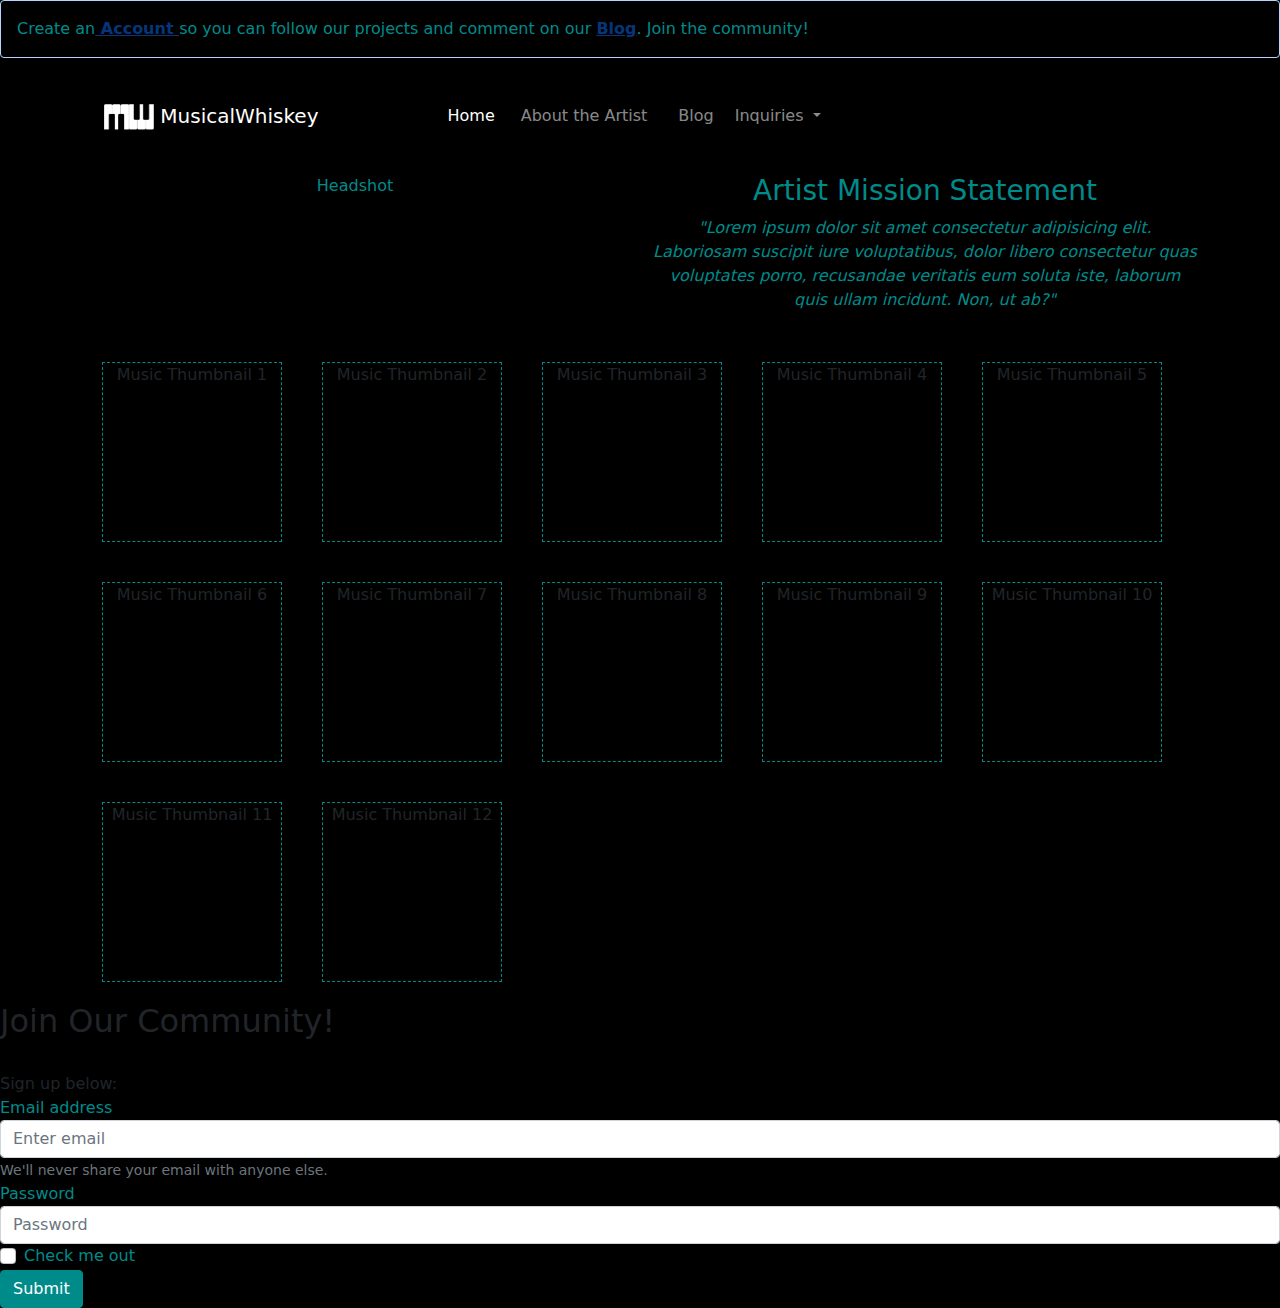
<file: index.html>
<!DOCTYPE html>
<html lang="en">
<head>
    <meta charset="UTF-8">
    <meta name="viewport" content="width=device-width, initial-scale=1.0">

      
          
    <link rel="stylesheet" href="./styles/bootstrap.min.css">

    <link rel="stylesheet" href="./styles/style_sba.css">

    <title>SByAy!!!!!!!!!</title>
    
    <style></style>

</head>

<body>
    <div class="alert alert-primary" role="alert">
        Create an<a href="#" class="alert-link"> Account </a> so you can follow our projects and comment on our <a href="../pages/Artist_Blog.html" class="alert-link">Blog</a>. Join the community!
      </div>

      <div class="container">
      <nav class="navbar navbar-expand-lg navbar-dark bg-black">
        <div class="container-fluid">
          <a class="navbar-brand" href="#"><img src="./images/MW_Logo.jpg" onclick="this.classList.toggle('spining')" alt="" width="50" height="auto" class="d-inline-block align-text-top">
            MusicalWhiskey</a>
          <button class="navbar-toggler" type="button" data-bs-toggle="collapse" data-bs-target="#navbarSupportedContent" aria-controls="navbarSupportedContent" aria-expanded="false" aria-label="Toggle navigation">
            <span class="navbar-toggler-icon"></span>
          </button>
          <div class="collapse navbar-collapse" id="navbarSupportedContent">
            <ul class="navbar-nav me-auto mb-20 mb-lg-0">
              <li class="nav-item">
                <a class="nav-link active" aria-current="page" href="#">Home</a>
              </li>
              <li class="nav-item">
                <a class="nav-link" href="./pages/About_The_Artist.html">About the Artist</a>
              </li>
              <li class="nav-item"></li>
                <a class="nav-link" href="./pages/Artist_Blog.html">Blog</a>
              </li>
              <li class="nav-item dropdown">
                <a class="nav-link dropdown-toggle" href="#" id="navbarDropdown" role="button" data-bs-toggle="dropdown" aria-expanded="false">
                  Inquiries
                </a>
                <ul class="dropdown-menu dropdown-menu-dark bg-dark
                " aria-labelledby="navbarDropdown">
                  <li><a class="dropdown-item" href="#">Join the Community</a></li>
                  <li><a class="dropdown-item" href="#">Contact Us</a></li>
                  <li><hr class="dropdown-divider"></li>
                  <li><a class="dropdown-item" href="#">Copyright</a></li>
                </ul>
              </li>
              <!-- <li class="nav-item">
                <a class="nav-link disabled" href="#" tabindex="-1" aria-disabled="true">Disabled</a>
              </li> -->
            </ul>
            <!-- <form class="d-flex">
              <input class="form-control me-2" type="search" placeholder="Search" aria-label="Search">
              <button class="btn btn-outline-success" type="submit">Search</button>
            </form> -->
          </div>
        </div>
      </nav>
    </div>


    <!-- <h1 i class="display-1">MusicalWhiskey</h1> -->

    <div class="container verflow-hidden text-center width-auto">
        <div class="row">
          <div class="col-md box" img src="./images/Headshot.jpg" width="100">Headshot</div>
          <div class="col-sm box"><h3>Artist Mission Statement</h3><em>"Lorem ipsum dolor sit amet consectetur adipisicing elit. Laboriosam suscipit iure voluptatibus, dolor libero consectetur quas voluptates porro, recusandae veritatis eum soluta iste, laborum quis ullam incidunt. Non, ut ab?"</em></div>
        </div>
      </div>

      <div class="container verflow-hidden text-center width-auto">
        <div class="boxes" id="box1">Music Thumbnail 1</div>
        <div class="boxes" id="box2">Music Thumbnail 2</div>
        <div class="boxes" id="box3">Music Thumbnail 3</div>
        <div class="boxes" id="box4">Music Thumbnail 4</div>
        <div class="boxes" id="box5">Music Thumbnail 5</div>
        <div class="boxes" id="box6">Music Thumbnail 6</div>
        <div class="boxes" id="box1">Music Thumbnail 7</div>
        <div class="boxes" id="box2">Music Thumbnail 8</div>
        <div class="boxes" id="box3">Music Thumbnail 9</div>
        <div class="boxes" id="box4">Music Thumbnail 10</div>
        <div class="boxes" id="box5">Music Thumbnail 11</div>
        <div class="boxes" id="box6">Music Thumbnail 12</div>
      </div>

      <div><h2>Join Our Community!</h2>
        <br>Sign up below:</h3></div>

      <form>
        <div class="form-group">
          <label for="exampleInputEmail1">Email address</label>
          <input type="email" class="form-control" id="exampleInputEmail1" aria-describedby="emailHelp" placeholder="Enter email">
          <small id="emailHelp" class="form-text text-muted">We'll never share your email with anyone else.</small>
        </div>
        <div class="form-group">
          <label for="exampleInputPassword1">Password</label>
          <input type="password" class="form-control" id="exampleInputPassword1" placeholder="Password">
        </div>
        <div class="form-check">
          <input type="checkbox" class="form-check-input" id="exampleCheck1">
          <label class="form-check-label" for="exampleCheck1">Check me out</label>
        </div>
        <button type="submit" class="btn btn-primary">Submit</button>
      </form>


    <script src="./styles/bootstrap.bundle.min.js">
    </script>
</body>
</html>
</file>
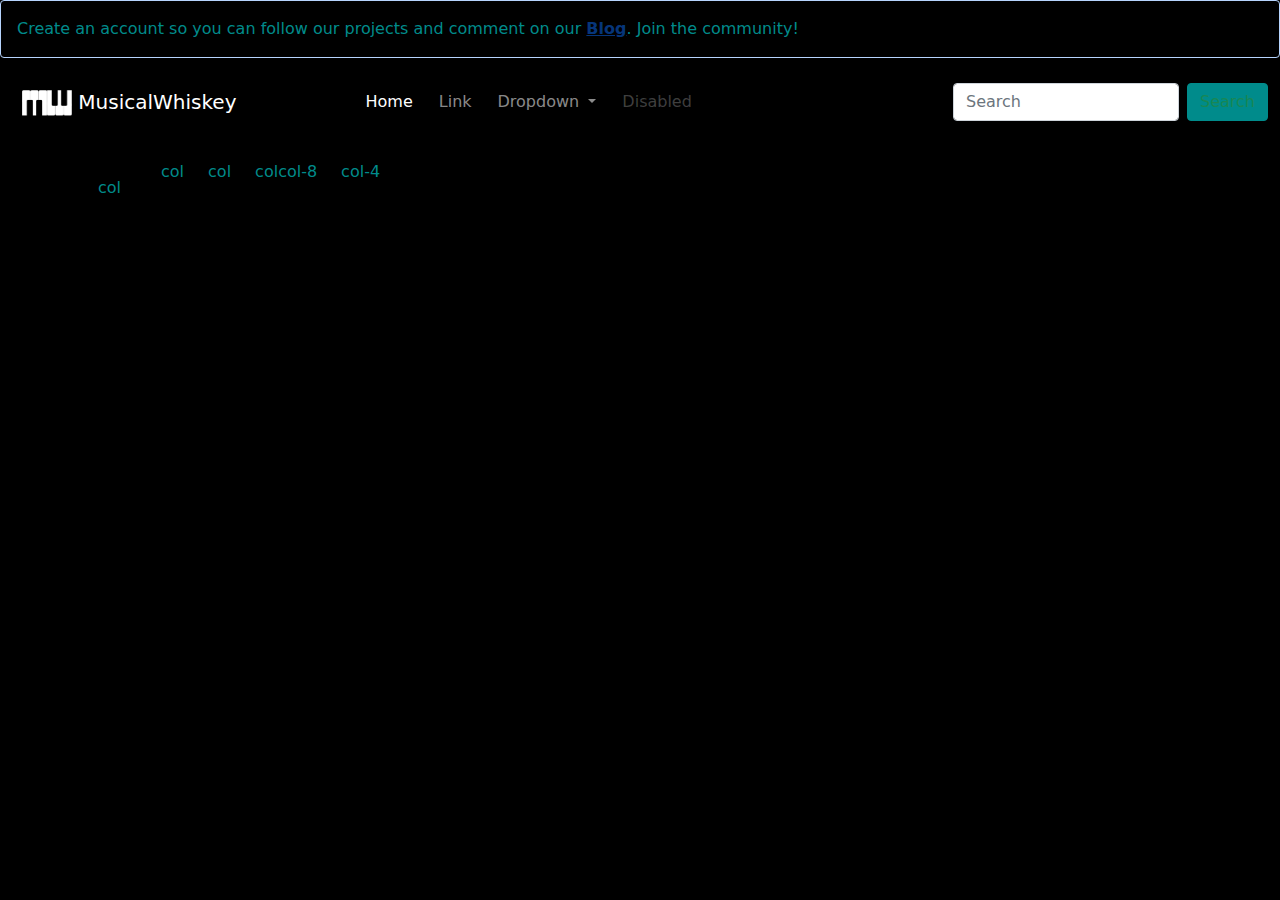
<file: pages/index.html>
<!DOCTYPE html>
<html lang="en">
<head>
    <meta charset="UTF-8">
    <meta name="viewport" content="width=device-width, initial-scale=1.0">

    <link rel="stylesheet" href="../styles/bootstrap.min.css">

   <link rel="stylesheet" href="../styles/style_sba.css">

    <script src="../styles/bootstrap.bundle.min.js">
    </script>

    <title>SByAy!!!!!!!!!</title>
    

</head>

<body>
    <div class="alert alert-primary" role="alert">
        Create an account so you can follow our projects and comment on our <a href="#" class="alert-link">Blog</a>. Join the community!
      </div>

      <nav class="navbar navbar-expand-lg navbar-dark bg-black">
        <div class="container-fluid">
          <a class="navbar-brand" href="#"><img src="../images/MW_Logo.jpg" alt="" width="50" height="auto" class="d-inline-block align-text-top">
            MusicalWhiskey</a>
          <button class="navbar-toggler" type="button" data-bs-toggle="collapse" data-bs-target="#navbarSupportedContent" aria-controls="navbarSupportedContent" aria-expanded="false" aria-label="Toggle navigation">
            <span class="navbar-toggler-icon"></span>
          </button>
          <div class="collapse navbar-collapse" id="navbarSupportedContent">
            <ul class="navbar-nav me-auto mb-2 mb-lg-0">
              <li class="nav-item">
                <a class="nav-link active" aria-current="page" href="#">Home</a>
              </li>
              <li class="nav-item">
                <a class="nav-link" href="#">Link</a>
              </li>
              <li class="nav-item dropdown">
                <a class="nav-link dropdown-toggle" href="#" id="navbarDropdown" role="button" data-bs-toggle="dropdown" aria-expanded="false">
                  Dropdown
                </a>
                <ul class="dropdown-menu" aria-labelledby="navbarDropdown">
                  <li><a class="dropdown-item" href="#">Action</a></li>
                  <li><a class="dropdown-item" href="#">Another action</a></li>
                  <li><hr class="dropdown-divider"></li>
                  <li><a class="dropdown-item" href="#">Something else here</a></li>
                </ul>
              </li>
              <li class="nav-item">
                <a class="nav-link disabled" href="#" tabindex="-1" aria-disabled="true">Disabled</a>
              </li>
            </ul>
            <form class="d-flex">
              <input class="form-control me-2" type="search" placeholder="Search" aria-label="Search">
              <button class="btn btn-outline-success" type="submit">Search</button>
            </form>
          </div>
        </div>
      </nav>


    <!-- <h1 i class="display-1">MusicalWhiskey</h1> -->

    <div class="container text-center">
        <div class="row gy-4">
          <div class="col">
            <div class="p-3 box">col</div>
          </div>
          <div class="col box">col</div>
          <div class="col box">col</div>
          <div class="col box">col</div>
        </div>
        <div class="row">
          <div class="col-8 col-md-6 col-xl-12 box">col-8</div>
          <div class="col-4 col-md-6 col-xl-5 box">col-4</div>
        </div>
      </div>
</body>
</html>
</file>
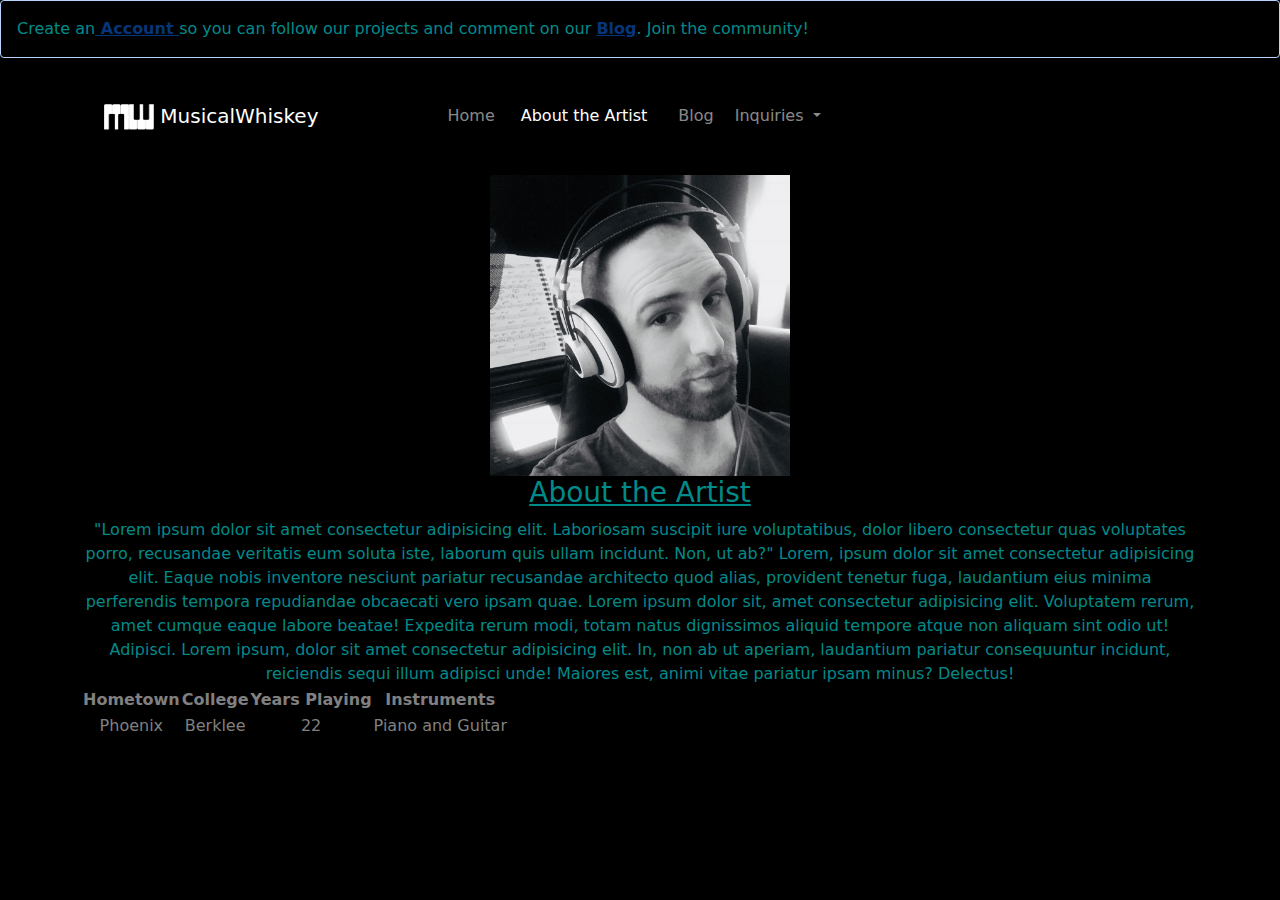
<file: pages/About_The_Artist.html>
<!DOCTYPE html>
<html lang="en">
<head>
    <meta charset="UTF-8">
    <meta name="viewport" content="width=device-width, initial-scale=1.0">

      
          
    <link rel="stylesheet" href="../styles/bootstrap.min.css">

    <link rel="stylesheet" href="../styles/style_sba.css">


    <title>About The Artist!!!!!!!!!</title>
    
    <style>
      .container {
          align-content: center;
      }
  </style>

</head>

<body>
  <container></container>
    <div class="alert alert-primary" role="alert">
        Create an<a href="#" class="alert-link"> Account </a> so you can follow our projects and comment on our <a href="./pages/Artist_Blog.html" class="alert-link">Blog</a>. Join the community!
      </div>

      <div class="container">
      <nav class="navbar navbar-expand-lg navbar-dark bg-black">
        <div class="container-fluid">
          <a class="navbar-brand" href="#"><img src="../images/MW_Logo.jpg" alt="" width="50" height="auto" class="d-inline-block align-text-top">
            MusicalWhiskey</a>
          <button class="navbar-toggler" type="button" data-bs-toggle="collapse" data-bs-target="#navbarSupportedContent" aria-controls="navbarSupportedContent" aria-expanded="false" aria-label="Toggle navigation">
            <span class="navbar-toggler-icon"></span>
          </button>
          <div class="collapse navbar-collapse" id="navbarSupportedContent">
            <ul class="navbar-nav me-auto mb-20 mb-lg-0">
              <li class="nav-item">
                <a class="nav-link" aria-current="page" href="/./index.html">Home</a>
              </li>
              <li class="nav-item">
                <a class="nav-link active" href="../pages/About_The_Artist.html">About the Artist</a>
              </li>
              <li class="nav-item"></li>
                <a class="nav-link" href="../pages/Artist_Blog.html">Blog</a>
              </li>
              <li class="nav-item dropdown">
                <a class="nav-link dropdown-toggle" href="#" id="navbarDropdown" role="button" data-bs-toggle="dropdown" aria-expanded="false">
                  Inquiries
                </a>
                <ul class="dropdown-menu dropdown-menu-dark bg-dark
                " aria-labelledby="navbarDropdown">
                  <li><a class="dropdown-item" href="#">Join the Community</a></li>
                  <li><a class="dropdown-item" href="#">Contact Us</a></li>
                  <li><hr class="dropdown-divider"></li>
                  <li><a class="dropdown-item" href="#">Copyright</a></li>
                </ul>
              </li>
              <!-- <li class="nav-item">
                <a class="nav-link disabled" href="#" tabindex="-1" aria-disabled="true">Disabled</a>
              </li> -->
            </ul>
            <!-- <form class="d-flex">
              <input class="form-control me-2" type="search" placeholder="Search" aria-label="Search">
              <button class="btn btn-outline-success" type="submit">Search</button>
            </form> -->
          </div>
        </div>
      </nav>
    </div>


    <!-- <h1 i class="display-1">MusicalWhiskey</h1> -->

    <div class="container verflow-hidden text-center width-auto">
        <div class="card">
            <div class="image-grid-container">
                <img src="../images/Headshot.jpg" width="300">
          
            <div class="col-sm box"><h3><u>About the Artist</u></h3>"Lorem ipsum dolor sit amet consectetur adipisicing elit. Laboriosam suscipit iure voluptatibus, dolor libero consectetur quas voluptates porro, recusandae veritatis eum soluta iste, laborum quis ullam incidunt. Non, ut ab?" Lorem, ipsum dolor sit amet consectetur adipisicing elit. Eaque nobis inventore nesciunt pariatur recusandae architecto quod alias, provident tenetur fuga, laudantium eius minima perferendis tempora repudiandae obcaecati vero ipsam quae. Lorem ipsum dolor sit, amet consectetur adipisicing elit. Voluptatem rerum, amet cumque eaque labore beatae! Expedita rerum modi, totam natus dignissimos aliquid tempore atque non aliquam sint odio ut! Adipisci. Lorem ipsum, dolor sit amet consectetur adipisicing elit. In, non ab ut aperiam, laudantium pariatur consequuntur incidunt, reiciendis sequi illum adipisci unde! Maiores est, animi vitae pariatur ipsam minus? Delectus!</div>
          <div class="col-md box" href="../images/"></div>
        </div>
      </div>
      <div class="table-responsive">
      <table class="mx-auto w-auto text-center">
        <thead>
          <tr>
            <th scope="col">Hometown</th>
            <th scope="col">College</th>
            <th scope="col">Years Playing</th>
            <th scope="col">Instruments</th>
          </tr>
        </thead>
        <tbody>
          <tr>
            <td>Phoenix</th>
            <td>Berklee</td>
            <td>22</td>
            <td>Piano and Guitar</td>
          </tr>
          
        </tbody>
      </table>
    </div>
  </container>


    <script src="../styles/bootstrap.bundle.min.js">
    </script>
</body>
</html>
</file>
<file: styles/style_sba.css>
.box {
    border: ;
    height: auto;
    width: auto;
    color: darkcyan;
}

.boxes {
    border: 1px dashed darkcyan;
}
h1 {
    color: darkcyan;
}

body {
    background-color: black;
    text: darkcyan
    
}

.alert:any-link {
    color: rgb(53, 177, 222));
}

.alert {
    color:darkcyan;
    background-color: black;
    position: auto;

}


.navbar-dark {
    text-decoration: darkcyan;
}

  .navbar-brand {
    position: auto;
    left: auto;
    margin-left: 10px !important; 
    display: auto;
    padding-right: 100px;
}

.navbar-brand > img {
    transform:scale(1);
    transition:transform .2s ease;
}

.navbar-brand > img:hover {
    transform:scale(1.2);
}

.navbar{
  position: static !important;
  width:100%;
  transition: background-color 1s;
  box-shadow:0 0 30px rgba(0,0,0,0.03);
  color:#000;
}

.navbar-nav li > a {
    color:rgba(0,0,0,0.22);
    font-weight:400;
}

.navbar-nav li > a:hover {
    color:rgba(0,0,0,1);
}

.navbar-nav > li{
  padding-left:5px;
  padding-right:5px;
}

.container {
    margin-top: 30px;
    width: auto;
    height: auto;
    display: flex;
    flex-flow: wrap;
    align-content: space-around;
    flex-direction: row;
}

.boxes {
    height: 180px;
    width: 180px;
    margin:20px;
    background-color: ;
}

.boxes:hover {
    color: darkcyan;
    background-color: rgb(2, 11, 14);

}

.image-grid-container {
    width: auto;
}

.img {
    width: auto;
}

.card {
    background-color: black;
}


.btn {
    background-color: darkcyan;
    border-color: darkcyan;
}

form {
    color: darkcyan;
}
/* img {
    display: block;
    margin-left: auto;
    margin-right: auto;
} */

#blog-header {
    text-align: center;
}

.form-check {
    align-content: center;
}

.h4 {
    align-items: center;
}

table {
    align-self: center;
    color: grey;
}

.div {
    align-content: center;
    align-items: center;
}
</file>
